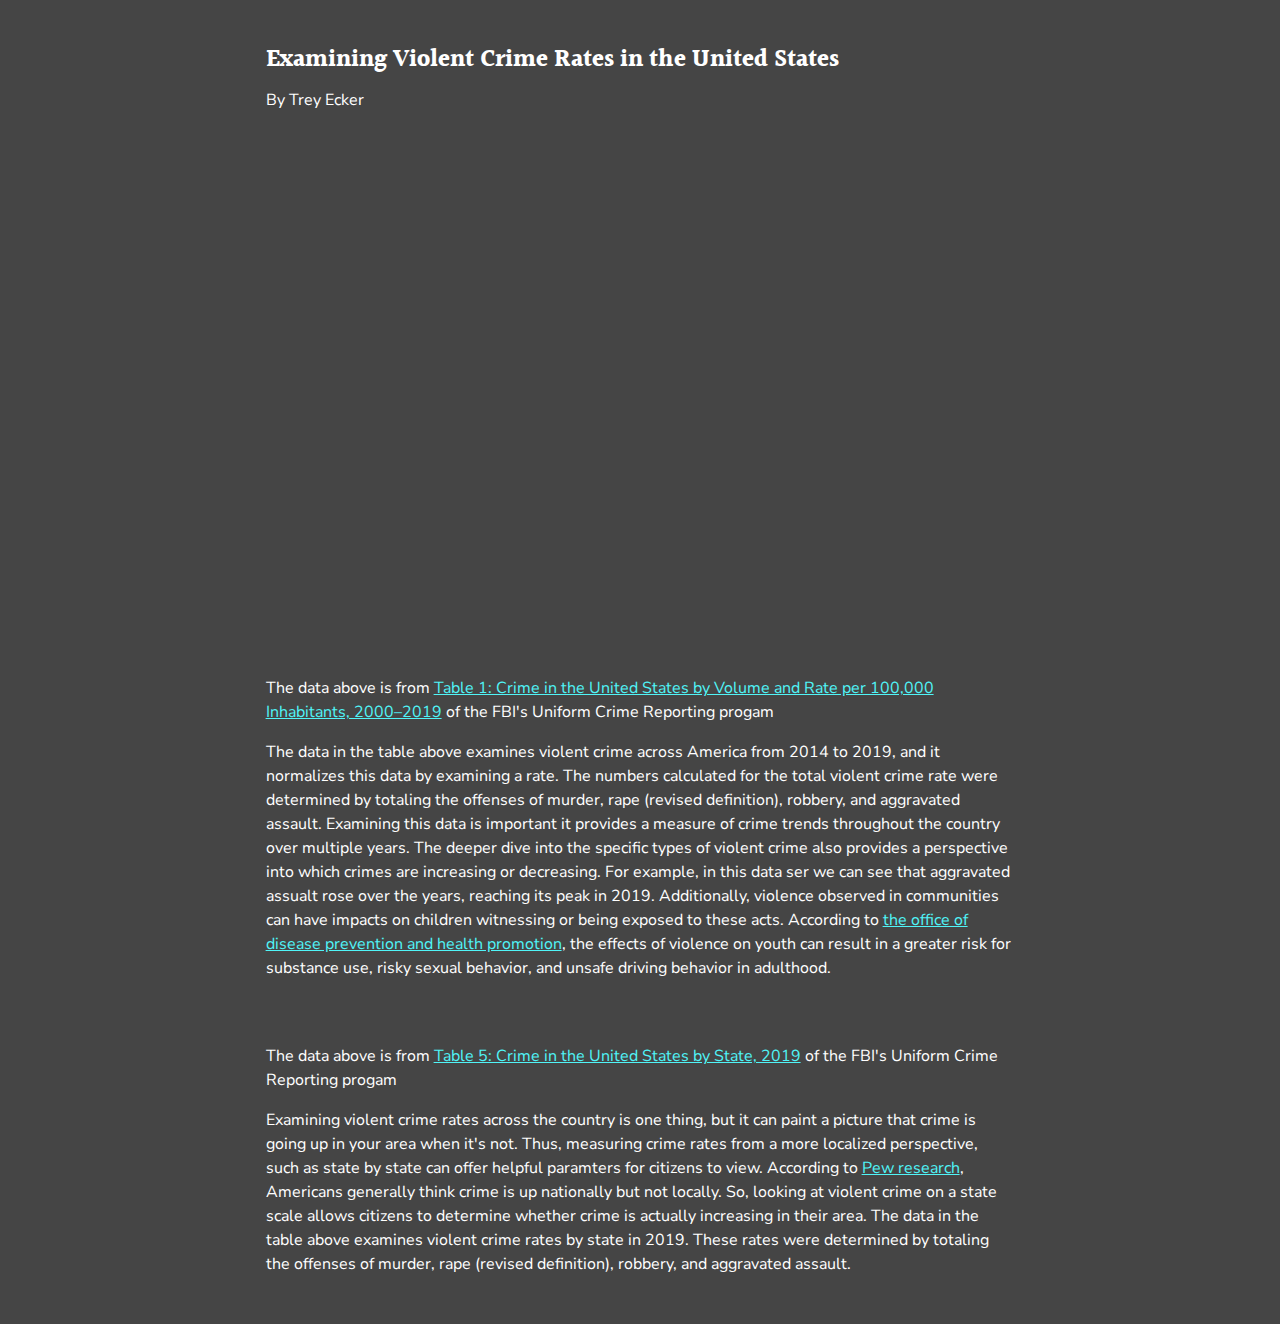
<file: index.html>
<!DOCTYPE html>
<html>

<head>
  <meta charset="utf-8">
  <meta name="viewport" content="width=device-width, initial-scale=1">
  <title> My first chart with Highcharts </title>
  	<link href="https://fonts.googleapis.com/css2?family=Halant&family=Nunito+Sans&display=swap" rel="stylesheet">
  <link rel="stylesheet" href="styles/main.css">
</head>

  <body>
  <article>

<section class="text">
  <h1> Examining Violent Crime Rates in the United States </h1>

  <p>By Trey Ecker</p>
</section>

  <div id="container"> </div>

  <script src="https://code.highcharts.com/highcharts.js"></script>
<script src="https://code.highcharts.com/modules/data.js"></script>
<script src="https://code.highcharts.com/modules/drilldown.js"></script>
<script src="https://code.highcharts.com/modules/exporting.js"></script>
<script src="https://code.highcharts.com/modules/export-data.js"></script>
<script src="https://code.highcharts.com/modules/accessibility.js"></script>

 <script src="scripts/main.js"></script>

<section class="text">
    <p>The data above is from <a href="https://ucr.fbi.gov/crime-in-the-u.s/2019/crime-in-the-u.s.-2019/topic-pages/tables/table-1">Table 1: Crime in the United States by Volume and Rate per 100,000 Inhabitants, 2000–2019</a> of the FBI's Uniform Crime Reporting progam</p>

    <p>
      The data in the table above examines violent crime across America from 2014 to 2019, and it normalizes this data by examining a rate. The numbers calculated for the total violent crime rate were determined by totaling the offenses of murder, rape (revised definition), robbery, and aggravated assault. Examining this data is important it provides a measure of crime trends throughout the country over multiple years. The deeper dive into the specific types of violent crime also provides a perspective into which crimes are increasing or decreasing. For example, in this data ser we can see that aggravated assualt rose over the years, reaching its peak in 2019. Additionally, violence observed in communities can have impacts on children witnessing or being exposed to these acts. According to <a href="https://ucr.fbi.gov/crime-in-the-u.s/2019/crime-in-the-u.s.-2019/topic-pages/tables/table-1">the office of disease prevention and health promotion</a>, the effects of violence on youth can result in a greater risk for substance use, risky sexual behavior, and unsafe driving behavior in adulthood.
    </p>
</section>

  <div id="container2"> </div>

  <script src="https://code.highcharts.com/highcharts.js"></script>
<script src="https://code.highcharts.com/modules/heatmap.js"></script>
<script src="https://code.highcharts.com/modules/tilemap.js"></script>
<script src="https://code.highcharts.com/modules/exporting.js"></script>
<script src="https://code.highcharts.com/modules/export-data.js"></script>
<script src="https://code.highcharts.com/modules/accessibility.js"></script>

 <script src="scripts/main.js"></script>

<section class="text">
    <p>The data above is from <a href="https://ucr.fbi.gov/crime-in-the-u.s/2019/crime-in-the-u.s.-2019/topic-pages/violent-crime">Table 5: Crime in the United States by State, 2019</a> of the FBI's Uniform Crime Reporting progam</p>

    <p>Examining violent crime rates across the country is one thing, but it can paint a picture that crime is going up in your area when it's not. Thus, measuring crime rates from a more localized perspective, such as state by state can offer helpful paramters for citizens to view. According to <a href="https://www.pewresearch.org/fact-tank/2020/11/20/facts-about-crime-in-the-u-s/">Pew research</a>, Americans generally think crime is up nationally but not locally. So, looking at violent crime on a state scale allows citizens to determine whether crime is actually increasing in their area. The data in the table above examines violent crime rates by state in 2019. These rates were determined by totaling the offenses of murder, rape (revised definition), robbery, and aggravated assault. </p>

</section>

</article>

  </body>
  </html>
</file>
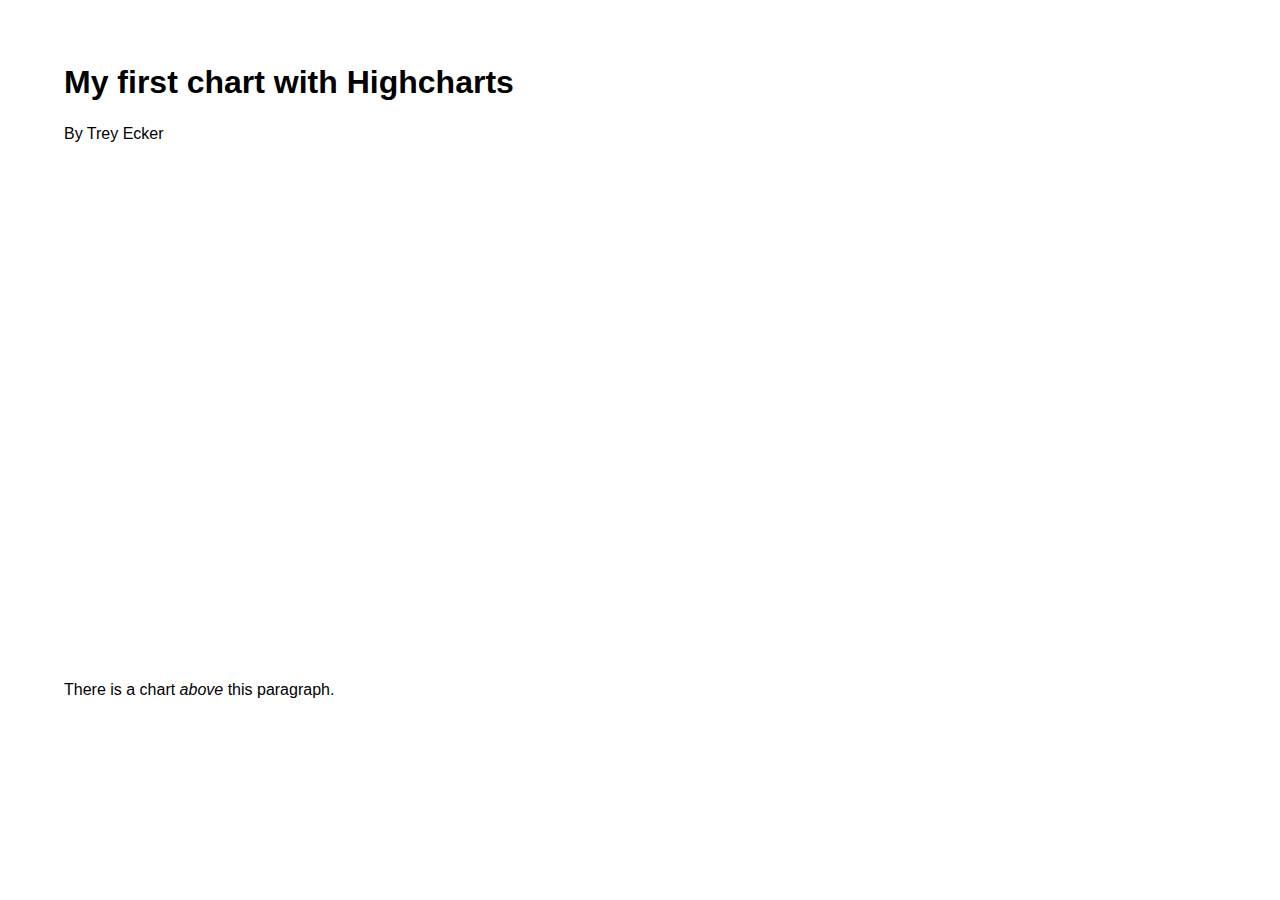
<file: first_chart.html>
<!DOCTYPE html>
<html>

<head>
  <meta charset="utf-8">
  <meta name="viewport" content="width=device-width, initial-scale=1">
  <title> My first chart with Highcharts </title>
  <link rel="stylesheet" href="styles/first_chart.css">
</head>

<body>

  <h1>My first chart with Highcharts</h1>

  <p>By Trey Ecker</p>

  <!-- add the div BELOW this comment -
       the 'container' DIV must be EMPTY   -->
<div id="container"> </div>


  <p>There is a chart <em>above</em> this paragraph.</p>


  <!-- add the SCRIPT elements BELOW this comment ...
       ALL SCRIPTS GO BELOW THIS LINE -->
       <!-- add Highcharts JS using the CDN -->
       <script src="https://code.highcharts.com/highcharts.js"></script>

       <!-- change the Highcharts theme -->
       <script src="https://code.highcharts.com/themes/sunset.js"></script>

       <!-- add Highcharts print and export features - optional -->
       <script src="https://code.highcharts.com/modules/exporting.js"></script>

       <!-- add file for your own JavaScript code - this creates the chart -
            note, it is in the scripts/ folder  -->
       <script src="scripts/first_chart.js"></script>



  <!-- DO NOT write anything below these required tags -->
</body>
</html>
</file>
<file: styles/main.css>
html {
  box-sizing: border-box;
}
* {
  box-sizing: inherit;
}

body {
    font-family: "Nunito Sans", Verdana, Tahoma, sans-serif;
    background: #454545;
    color: #fff;
    margin: 1rem;
}

h1, h2 {
    font-family: "Halant", Georgia, "Times New Roman", serif;
    font-size: 1.5rem;
    font-weight: bold;
}

article {
  display: flex;
  flex-direction: column;
  align-items: center;
}

.text{
  padding: 1rem 0rem;
  font-size: 1rem;
  line-height: 1.5rem;
  width: 60%;
}

#container {
    width: 60%;
    height: 500px;
    margin: auto;
}

#container2 {
    width: 60%;
    margin: auto;
}

a {
    color: #50F4F7;
}
a:hover {
    color: #D1FAFA;
}

@media screen and (max-width: 850px) {

  .text{
    width: 100%;
    margin: 1rem;
  }

  #container {
      width: 100%;
  }

  #container2 {
      width: 100%;
  }
}
</file>
<file: styles/first_chart.css>
html {
  font-size: 100%;
  box-sizing: border-box;
}

* {
  box-sizing: inherit;
}

body {
  background: #fff;
  color: #000;
  font-family: 'Verdana', sans-serif;
  margin: 4rem;
  /* note, this will not work for all page layouts */
}

/*  the #container div (below) holds ONE chart  */
#container {
  width: 60%;
  height: 500px;
}

p {
  line-height: 1.5;
}

/* link styles */
a {
  color: #0287b3;
}

a:hover {
  color: #3ecbfa;
}

/* media queries below - CHANGE if needed so your chart works well on phones */
@media screen and (max-width: 700px) {
  body {
    margin: 1rem;
  }

  #container {
    width: 100%;
  }
}
</file>
